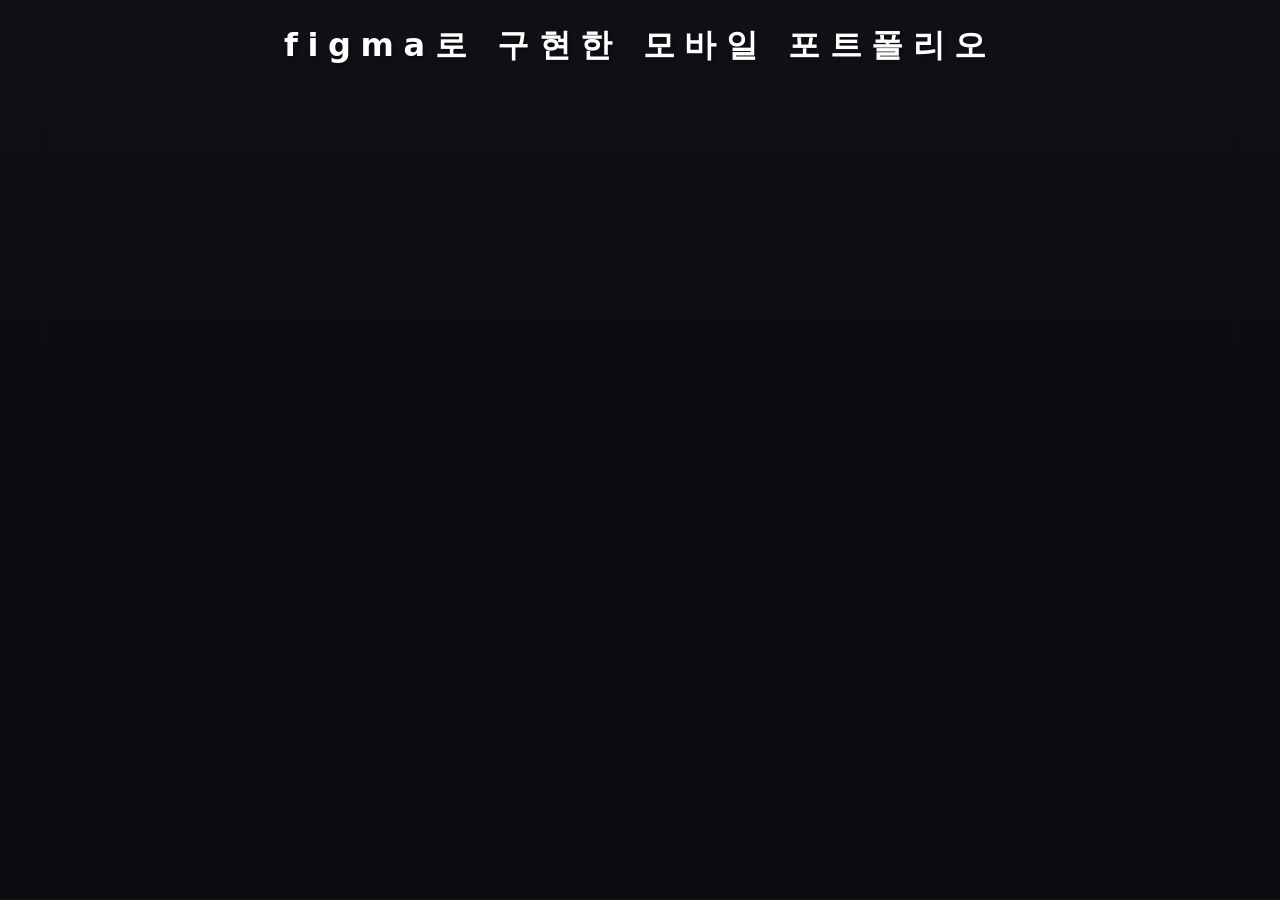
<file: figma3.html>
<!DOCTYPE html>
<html lang="ko">
    <head>
        <meta charset="UTF-8">
        <title>모바일 포트폴리오</title>
        <link rel="stylesheet" href="styles.css">
    </head>
    <body>
        <h2>figma로 구현한 모바일 포트폴리오</h2>
        <iframe src="https://embed.figma.com/proto/K38VlaBVz7Y4WppdM5Tle2/%ED%8F%AC%ED%86%A0%ED%8F%B4%EB%A6%AC%EC%98%A4?page-id=0%3A1&node-id=1-2&p=f&viewport=-448%2C-14%2C0.58&scaling=scale-down&content-scaling=fixed&starting-point-node-id=1%3A2&embed-host=share" allowfullscreen></iframe>
    </body>
</html>
</file>
<file: styles.css>
/* Fonts and CSS Variables */
:root{
  --bg:#0e0f12;
  --elev:#15171c;
  --card:#161821;
  --text:#e9e9ee;
  --muted:#a9acb6;
  --brand:#e7b7cf; /* soft rose */
  --brand-2:#b2d6d4; /* mint gray */
  --accent:#c7b8ff; /* lilac */
  --line:#232633;
  --shadow:0 10px 30px rgba(0,0,0,.35);
}

*{box-sizing:border-box}
html,body{margin:0;padding:0}
body{
  font-family:Inter,system-ui,-apple-system,Segoe UI,Roboto,Helvetica,Arial,sans-serif;
  background:linear-gradient(180deg,#0f1116, #0b0c10 50%);
  color:var(--text);
  line-height:1.6;
}

img{max-width:100%;display:block}
a{color:inherit;text-decoration:none}
ul{margin:0;padding:0;list-style:none}

.container{width:min(1100px, 92%);margin:0 auto}
.section{padding:80px 0}
.section-title{font-family:"Playfair Display",serif;font-weight:700;font-size:36px;margin:0 0 28px}

/* Header / Nav */
.header{position:sticky;top:0;z-index:50;background:rgba(14,15,18,.7);backdrop-filter:blur(10px);border-bottom:1px solid var(--line)}
.nav-container{display:flex;align-items:center;justify-content:space-between;height:64px}
.logo{font-weight:700;letter-spacing:.5px}
.nav-toggle{display:none;background:transparent;border:0;color:var(--text);font-size:22px;cursor:pointer}
.nav .nav-list{display:flex;gap:24px}
.nav-link{display:inline-block;padding:8px 6px;color:var(--muted);text-transform:uppercase;font-size:13px;letter-spacing:.12em;transition:color .25s ease, transform .25s ease}
.nav-link:hover,.nav-link:focus{color:var(--brand);transform:scale(1.06)}

/* Hero */
.hero{padding:120px 0 100px;border-bottom:1px solid var(--line)}
.hero-inner{display:grid;grid-template-columns:1.1fr .9fr;gap:40px;align-items:center}
.hero-title{font-size:52px;line-height:1.15;margin:0 0 16px}
.hero-title span{background:linear-gradient(90deg,var(--brand),var(--accent));-webkit-background-clip:text;background-clip:text;color:transparent}
.hero-subtitle{color:var(--muted);margin:0 0 24px}
.btn{display:inline-block;border:1px solid var(--line);padding:10px 16px;border-radius:999px}
.btn.primary{background:linear-gradient(90deg,var(--brand),var(--brand-2));color:#101217;font-weight:600}
.hero-art{height:320px;border-radius:16px;background:
  radial-gradient(120px 120px at 20% 30%,rgba(231,183,207,.25),transparent 60%),
  radial-gradient(140px 140px at 80% 20%,rgba(199,184,255,.22),transparent 60%),
  radial-gradient(160px 160px at 60% 80%,rgba(178,214,212,.24),transparent 60%),
  linear-gradient(180deg,#12141b,#0f1116);
  border:1px solid var(--line);box-shadow:var(--shadow)
}

/* About */
.about-grid{display:grid;grid-template-columns:320px 1fr;gap:40px}
.about-profile{background:var(--card);border:1px solid var(--line);border-radius:14px;padding:18px;display:flex;flex-direction:column;gap:14px}
.profile-img{width:100%;height:360px;object-fit:cover;border-radius:10px}
.detail-block{background:var(--elev);border:1px solid var(--line);border-radius:12px;padding:18px;margin-bottom:14px}
.detail-block h4{margin:0 0 10px;font-size:16px;color:var(--brand)}
.detail-block ul li{color:var(--muted)}
.skills .skill-item{display:grid;grid-template-columns:120px 1fr;gap:12px;align-items:center;margin:10px 0}
.skills .bar{height:8px;background:#1f2230;border-radius:999px;overflow:hidden;border:1px solid #272b3a}
.skills .bar > div{height:100%;background:linear-gradient(90deg,var(--brand),var(--accent))}

/* Gallery */
.gallery-grid{display:grid;grid-template-columns:repeat(3,1fr);gap:22px}
.card{background:var(--card);border:1px solid var(--line);border-radius:14px;overflow:hidden;display:flex;flex-direction:column}
.thumb-wrap{aspect-ratio:16/10;overflow:hidden}
.thumb{width:100%;height:100%;object-fit:cover;transition:transform .5s ease}
.thumb-wrap:hover .thumb{transform:scale(1.05)}
.card-meta{padding:14px 16px}
.card-meta h3{margin:2px 0 6px;font-size:18px}
.card-meta p{margin:0 0 8px;color:var(--muted)}
.tools{display:flex;gap:8px;flex-wrap:wrap}
.tools li{font-size:12px;color:#0f1116;background:linear-gradient(90deg,var(--brand),var(--brand-2));padding:4px 8px;border-radius:999px}

/* Contact */
.contact-grid{display:grid;grid-template-columns:1fr 1fr;gap:24px}
.contact-info .email{display:inline-block;margin-top:8px;color:var(--brand)}
.contact-form label{display:block;margin-bottom:8px}
.contact-form textarea{width:100%;background:var(--elev);border:1px solid var(--line);color:var(--text);border-radius:12px;padding:12px;resize:vertical}
.form-hint{color:var(--muted);font-size:12px;margin-top:8px}

/* Footer */
.footer{border-top:1px solid var(--line);padding:22px 0;color:var(--muted)}

/* Modal */
.modal{position:fixed;inset:0;display:none}
.modal.is-open{display:block}
.modal-backdrop{position:absolute;inset:0;background:rgba(0,0,0,.6);backdrop-filter:blur(4px)}
.modal-content{position:absolute;top:50%;left:50%;transform:translate(-50%,-50%);max-width:min(92vw, 980px);max-height:86vh;margin:0;background:#0f1116;border:1px solid var(--line);border-radius:14px;box-shadow:var(--shadow);overflow:hidden}
.modal-content img{display:block;max-width:100%;max-height:72vh;width:auto;height:auto}
.modal-caption{padding:12px 14px;color:var(--muted);display:flex;gap:8px}
.modal-caption strong{color:var(--text)}
.modal-close{position:fixed;top:16px;right:16px;z-index:2;background:rgba(20,22,29,.8);border:1px solid var(--line);color:var(--text);border-radius:999px;width:36px;height:36px;cursor:pointer}

iframe {

  width: 1200px;
  height: 800px;
  margin: 0 auto;
  text-align: center;
  display: block;
  border: 1px solid rgba(0,0,0,0.1);
}
  h2{
  font-size: 2em;
  text-align: center;
  color: white;
  text-shadow: 2px 2px 4px rgba(0,0,0,0.3) ;
  letter-spacing: 0.3em;
  margin-top: 20px;
  }
/* Responsive */
@media (max-width: 1024px){
  .hero-inner{grid-template-columns:1fr}
  .about-grid{grid-template-columns:1fr}
  .gallery-grid{grid-template-columns:repeat(2,1fr)}
  .contact-grid{grid-template-columns:1fr}
}
@media (max-width: 640px){
  .section{padding:56px 0}
  .hero-title{font-size:38px}
  .nav-toggle{display:inline-block}
  .nav{position:absolute;top:64px;left:0;right:0;background:rgba(14,15,18,.96);border-bottom:1px solid var(--line);display:none}
  .nav.is-open{display:block}
  .nav .nav-list{flex-direction:column;padding:10px}
  .gallery-grid{grid-template-columns:1fr}
}
</file>
